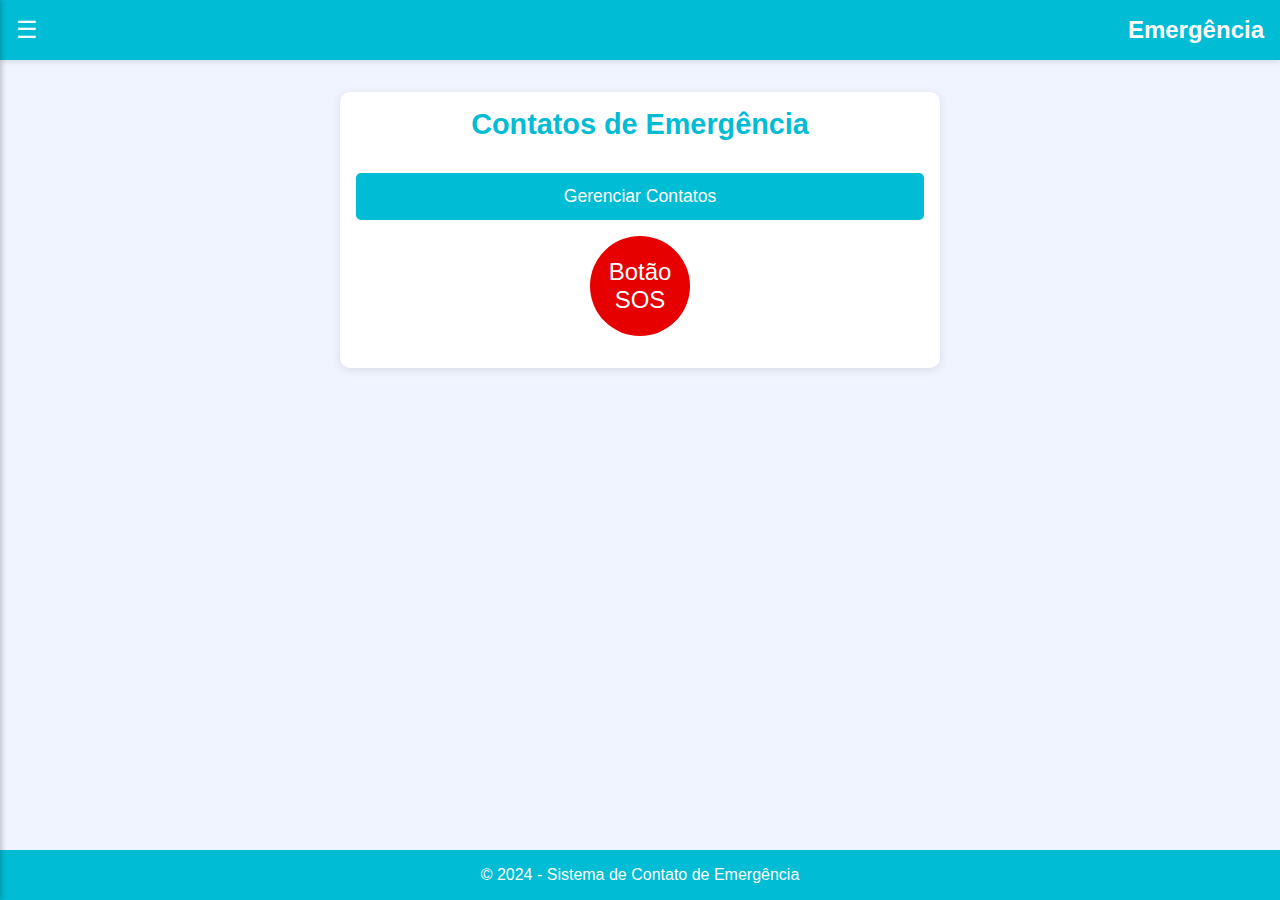
<file: index.html>
<!DOCTYPE html>
<html lang="pt-BR">
<head>
    <meta charset="UTF-8">
    <meta name="viewport" content="width=device-width, initial-scale=1.0">
    <title>Contato de Emergência</title>
    <link rel="stylesheet" href="style.css">
</head>
<body>
    <header class="header">
        <button class="menu-button" onclick="toggleSidebar()">☰</button>
        <h1>Emergência</h1>
    </header>

    <aside class="sidebar">
        <button class="close-button" onclick="toggleSidebar()">✖</button>
        <nav>
            <ul>
                <li><a href="#add-contact" onclick="toggleSidebar()">Adicionar Contato</a></li>
                <li><a href="#contact-list" onclick="toggleSidebar()">Lista de Contatos</a></li>
                <li><a href="#sos-button" onclick="toggleSidebar()">SOS</a></li>
            </ul>
        </nav>
    </aside>

    <main class="container">
        <h2>Contatos de Emergência</h2>
        <ul id="contactList" class="contact-list">
            <!-- Os contatos serão preenchidos via JavaScript -->
        </ul>
        <a href="contatos.html" class="button">Gerenciar Contatos</a>
        <button class="button sos" onclick="triggerSOS()">Botão SOS</button>

    </main>


    <footer class="footer">
        <p>© 2024 - Sistema de Contato de Emergência</p>
    </footer>

    <script src="script.js"></script>
</body>
</html>
</file>
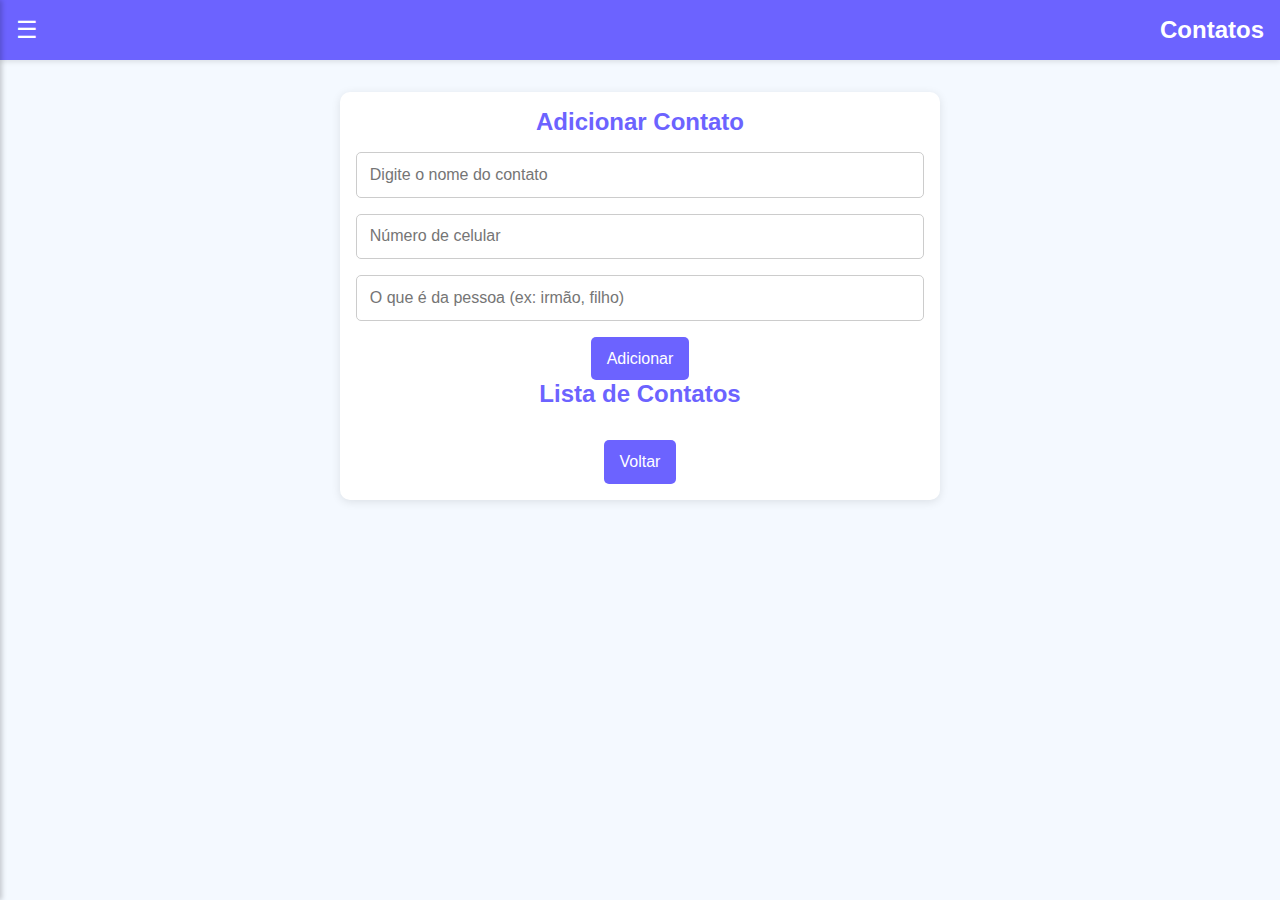
<file: contatos.html>
<!DOCTYPE html>
<html lang="pt-br">
<head>
    <meta charset="UTF-8">
    <meta name="viewport" content="width=device-width, initial-scale=1.0, user-scalable=no">
    <title>Gerenciar Contatos</title>
    <link rel="stylesheet" href="contatos.css">
</head>
<body>
    <header class="header">
        <button class="menu-button" onclick="toggleSidebar()">☰</button>
        <h1>Contatos</h1>
    </header>

    <aside class="sidebar">
        <button class="close-button" onclick="toggleSidebar()">✖</button>
        <nav>
            <ul>
                <li><a href="#add-contact" onclick="toggleSidebar()">Adicionar Contato</a></li>
                <li><a href="#contact-list" onclick="toggleSidebar()">Lista de Contatos</a></li>
                <li><a href="#sos-button" onclick="toggleSidebar()">SOS</a></li>
            </ul>
        </nav>
    </aside>

    <main class="container">
        <h2>Adicionar Contato</h2>
        <input type="text" id="contactInput" placeholder="Digite o nome do contato" class="input" required>
        
        <input type="text" id="cellphoneInput" placeholder="Número de celular" class="input" required>
        
        <input type="text" id="relationshipInput" placeholder="O que é da pessoa (ex: irmão, filho)" class="input" required>
        
        <button onclick="addContact()" class="button">Adicionar</button>

        <h2>Lista de Contatos</h2>
        <ul id="contactList" class="contact-list">
            <!-- Os contatos serão preenchidos via JavaScript -->
        </ul>

        <a href="index.html" class="button">Voltar</a>
    </main>

    <script src="script.js"></script>
</body>
</html>
</file>
<file: style.css>
/* Reset básico */
* {
    margin: 0;
    padding: 0;
    box-sizing: border-box;
}

body {
    font-family: Arial, sans-serif;
    background-color: #f0f4ff;
    color: #333;
    display: flex;
    flex-direction: column;
    min-height: 100vh;
    overflow-x: hidden;
}

/* Cabeçalho */
.header {
    background-color: #00bcd4; /* Azul ciano */
    color: #fff;
    display: flex;
    align-items: center;
    justify-content: space-between;
    padding: 1rem;
    box-shadow: 0 2px 5px rgba(0, 0, 0, 0.1);
}

.header h1 {
    font-size: 1.5rem;
    margin: 0;
}

.menu-button {
    background: none;
    border: none;
    color: #fff;
    font-size: 1.5rem;
    cursor: pointer;
    transition: transform 0.3s;
}

.menu-button:hover {
    transform: scale(1.1);
}

/* Barra lateral */
.sidebar {
    position: fixed;
    top: 0;
    left: -250px;
    width: 250px;
    height: 100%;
    background-color: #00bcd4; /* Azul ciano */
    color: #fff;
    box-shadow: 2px 0 5px rgba(0, 0, 0, 0.2);
    padding: 1rem;
    z-index: 1000;
    transition: left 0.4s ease;
    display: flex;
    flex-direction: column;
    gap: 1rem;
}

.sidebar.open {
    left: 0;
}

.close-button {
    align-self: flex-end;
    background: none;
    border: none;
    color: #fff;
    font-size: 1.2rem;
    cursor: pointer;
    transition: transform 0.3s;
}

.close-button:hover {
    transform: rotate(90deg);
}

.sidebar nav ul {
    list-style: none;
    padding: 0;
}

.sidebar nav ul li {
    margin: 1rem 0;
}

.sidebar nav ul li a {
    color: #fff;
    text-decoration: none;
    font-size: 1.2rem;
    display: block;
    transition: color 0.3s;
}

.sidebar nav ul li a:hover {
    color: #ddd;
}

/* Conteúdo principal */
.container {
    margin: 2rem auto;
    padding: 1rem;
    
    max-width: 600px;
    width: 90%;
    text-align: center;
    background-color: #fff;
    border-radius: 10px;
    box-shadow: 0 2px 10px rgba(0, 0, 0, 0.1);
}

.container h2 {
    font-size: 1.8rem;
    color: #00bcd4; /* Azul ciano */
    margin-bottom: 1rem;
}

.contact-list {
    list-style: none;
    padding: 0;
    margin: 1rem 0;
}

.contact-list li {
    background-color: #f9f9f9;
    border: 1px solid #ddd;
    border-radius: 5px;
    padding: 0.8rem;
    margin-bottom: 0.5rem;
    display: flex;
    justify-content: space-between;
    align-items: center;
    transition: background-color 0.3s;
}

.contact-list li:hover {
    background-color: #f0f4ff;
}

/* Botões */
.button {
    background-color: #00bcd4; /* Azul ciano */
    color: #fff;
    border: none;
    padding: 0.8rem 1.5rem;
    border-radius: 5px;
    font-size: 1.1rem;
    cursor: pointer;
    transition: background-color 0.3s ease, transform 0.2s ease;
    margin-top: 1rem;
    display: block; /* Empilha os botões */
    width: 100%; /* Torna os botões de largura total */
}

.button:hover {
    background-color: #008c99; /* Tom mais escuro de azul ciano */
    transform: scale(1.05);
}

a.button {
    display: inline-block;
    margin-top: 1rem;
    text-decoration: none;
    text-align: center;
}

/* Botão SOS - Redondo e cor vermelha */
.button.sos {
    background-color: #e60000; /* Vermelho para o botão SOS */
    color: #fff;
    border-radius: 50%; /* Torna o botão redondo */
    padding: 1.5rem; /* Aumenta o tamanho do botão */
    font-size: 1.5rem; /* Aumenta o tamanho da fonte */
    width: 100px; /* Define uma largura específica */
    height: 100px; /* Define uma altura específica */
    display: flex;
    align-items: center;
    justify-content: center;
    margin: 1rem auto;
}

.button.sos:hover {
    background-color: #b30000; /* Escurece o vermelho no hover */
}

/* Estilo do botão X para deletar */
.delete-button {
    background: none;
    border: none;
    color: red;
    font-size: 1.2rem;
    cursor: pointer;
    transition: color 0.3s;
}

.delete-button:hover {
    color: darkred;
    transform: scale(1.2);
}

/* Rodapé */
.footer {
    background-color: #00bcd4; /* Azul ciano */
    color: #fff;
    text-align: center;
    padding: 1rem;
    margin-top: auto;
    width: 100%;
}
</file>
<file: contatos.css>
/* Reset básico */
* {
    margin: 0;
    padding: 0;
    box-sizing: border-box;
}

body {
    font-family: Arial, sans-serif;
    background-color: #f4f9ff;
    color: #333;
    display: flex;
    flex-direction: column;
    min-height: 100vh;
    overflow-x: hidden;
}

/* Cabeçalho */
.header {
    background-color: #6c63ff;
    color: #fff;
    display: flex;
    align-items: center;
    justify-content: space-between;
    padding: 1rem;
    box-shadow: 0 2px 5px rgba(0, 0, 0, 0.1);
}

.header h1 {
    font-size: 1.5rem;
    margin: 0;
}

.menu-button {
    background: none;
    border: none;
    color: #fff;
    font-size: 1.5rem;
    cursor: pointer;
    transition: transform 0.3s;
}

.menu-button:hover {
    transform: scale(1.1);
}

/* Barra lateral */
.sidebar {
    position: fixed;
    top: 0;
    left: -250px;
    width: 250px;
    height: 100%;
    background-color: #6c63ff;
    color: #fff;
    box-shadow: 2px 0 5px rgba(0, 0, 0, 0.2);
    padding: 1rem;
    z-index: 1000;
    transition: left 0.4s ease;
    display: flex;
    flex-direction: column;
    gap: 1rem;
}

.sidebar.open {
    left: 0;
}

.close-button {
    align-self: flex-end;
    background: none;
    border: none;
    color: #fff;
    font-size: 1.2rem;
    cursor: pointer;
    transition: transform 0.3s;
}

.close-button:hover {
    transform: rotate(90deg);
}

.sidebar nav ul {
    list-style: none;
    padding: 0;
}

.sidebar nav ul li {
    margin: 1rem 0;
}

.sidebar nav ul li a {
    color: #fff;
    text-decoration: none;
    font-size: 1.2rem;
    display: block;
    transition: color 0.3s;
}

.sidebar nav ul li a:hover {
    color: #ddd;
}

/* Conteúdo principal */
.container {
    margin: 2rem auto;
    padding: 1rem;
    max-width: 600px;
    width: 90%;
    text-align: center;
    background-color: #fff;
    border-radius: 10px;
    box-shadow: 0 2px 10px rgba(0, 0, 0, 0.1);
}

.container h2 {
    font-size: 1.5rem;
    color: #6c63ff;
    margin-bottom: 1rem;
}

/* Estilo do botão X para deletar */
.delete-button {
    background: none;
    border: none;
    color: red;
    font-size: 1.2rem;
    cursor: pointer;
    transition: color 0.3s;
}

.delete-button:hover {
    color: darkred;
    transform: scale(1.2);
}


.input {
    width: 100%;
    padding: 0.8rem;
    margin-bottom: 1rem;
    border: 1px solid #ccc;
    border-radius: 5px;
    font-size: 1rem;
}

.button {
    background-color: #6c63ff;
    color: #fff;
    border: none;
    padding: 0.8rem 1rem;
    border-radius: 5px;
    font-size: 1rem;
    cursor: pointer;
    transition: background-color 0.3s ease, transform 0.2s ease;
}

.button:hover {
    background-color: #5848d9;
    transform: scale(1.05);
}

/* Lista de contatos */
.contact-list {
    list-style: none;
    padding: 0;
    margin: 1rem 0;
}

.contact-list li {
    background-color: #f4f9ff;
    border: 1px solid #ccc;
    border-radius: 5px;
    padding: 0.8rem;
    margin-bottom: 0.5rem;
    display: flex;
    justify-content: space-between;
    align-items: center;
    transition: background-color 0.3s;
}

.contact-list li:hover {
    background-color: #eef3ff;
}

/* Rodapé */
a.button {
    display: inline-block;
    margin-top: 1rem;
    text-decoration: none;
    text-align: center;
}
</file>
